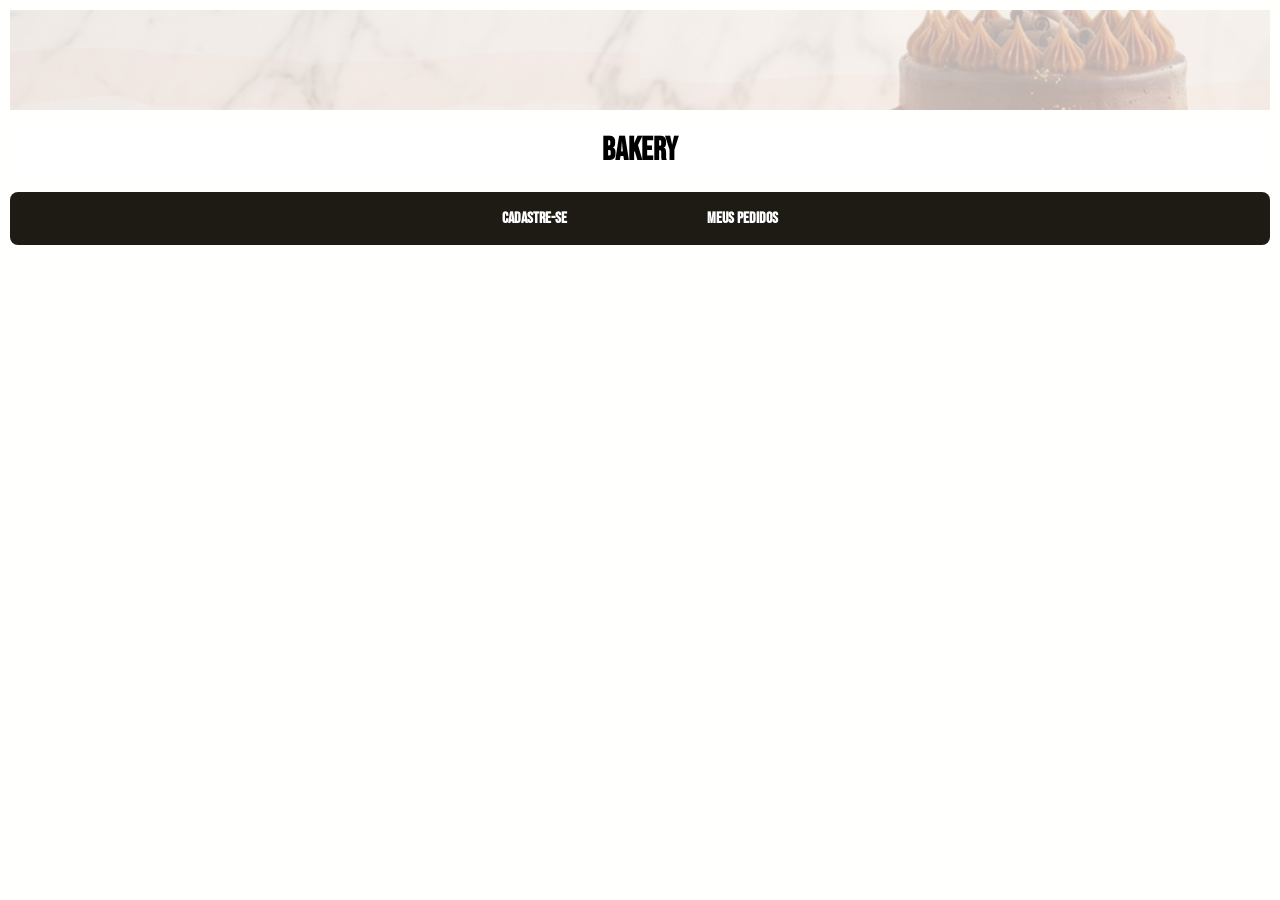
<file: bakery-front-end/index.html>
<!DOCTYPE html>
<html lang="pt-br">

<head>
    <meta charset="UTF-8">
    <meta name="viewport" content="width=device-width, initial-scale=1.0">
    <link rel="stylesheet" href="style.css">
    <!--Google Fonts-->
    <link rel="preconnect" href="https://fonts.googleapis.com">
    <link rel="preconnect" href="https://fonts.gstatic.com" crossorigin>
    <link href="https://fonts.googleapis.com/css2?family=Bebas+Neue&display=swap" rel="stylesheet">
    <title>Bakery</title>
</head>

<body>
    <!-- Imagem superior (Banner) -->
    <div class="header-banner">
        <img src="img/banner.png" alt="Banner do bolo de chocolate e doce de leite">
    </div>
    <header>
        <h1>Bakery</h1>
    </header>

    <nav class="navbar">
        <ul class="navbar-list">
            <li class="navbar-item"><a href="clientes.html" class="navbar-link">Cadastre-se</a></li>
            <li class="navbar-item"><a href="meus-pedidos.html" class="navbar-link">Meus Pedidos</a></li>
        </ul>
    </nav>
    <script src="script.js"></script>
    <script src="https://cdn.jsdelivr.net/npm/bootstrap@5.3.8/dist/js/bootstrap.bundle.min.js"
        integrity="sha384-FKyoEForCGlyvwx9Hj09JcYn3nv7wiPVlz7YYwJrWVcXK/BmnVDxM+D2scQbITxI" crossorigin="anonymous">
        </script>
</body>

</html>
</file>
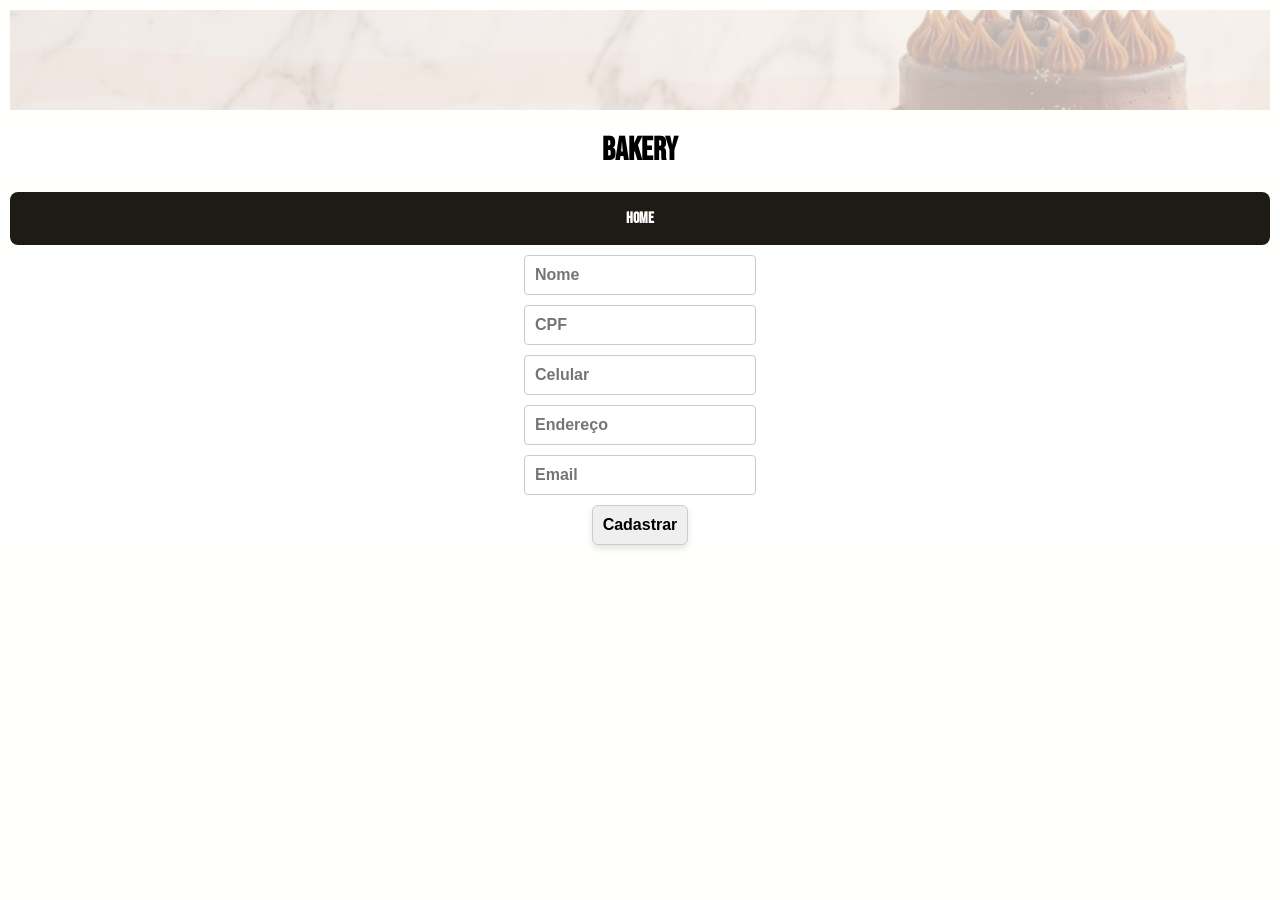
<file: bakery-front-end/clientes.html>
<!DOCTYPE html>
<html lang="pt-br">

<head>
    <meta charset="UTF-8">
    <meta name="viewport" content="width=device-width, initial-scale=1.0">
    <link rel="stylesheet" href="style.css">
    <!--Google Fonts-->
    <link rel="preconnect" href="https://fonts.googleapis.com">
    <link rel="preconnect" href="https://fonts.gstatic.com" crossorigin>
    <link href="https://fonts.googleapis.com/css2?family=Bebas+Neue&display=swap" rel="stylesheet">
    <title>Bakery - Cadastro</title>
</head>

<body>
    <!-- Imagem superior (Banner) -->
    <div class="header-banner">
        <img src="img/banner.png" alt="Banner do bolo de chocolate e doce de leite">
    </div>

    <header>
        <h1>Bakery</h1>
    </header>

    <nav class="navbar">
        <ul class="navbar-list">
            <li class="navbar-item"><a href="index.html" class="navbar-link">Home</a></li>
        </ul>
    </nav>

    <section class="newClient">
        <input type="text" id="newNome" placeholder="Nome">
        <input type="text" id="newCpf" placeholder="CPF">
        <input type="text" id="newCelular" placeholder="Celular">
        <input type="text" id="newEndereco" placeholder="Endereço">
        <input type="text" id="newEmail" placeholder="Email">
        <button onclick="newClient()" class="addBtn">Cadastrar</button>
    </section>
    <script src="script.js"></script>

</body>

</html>
</file>
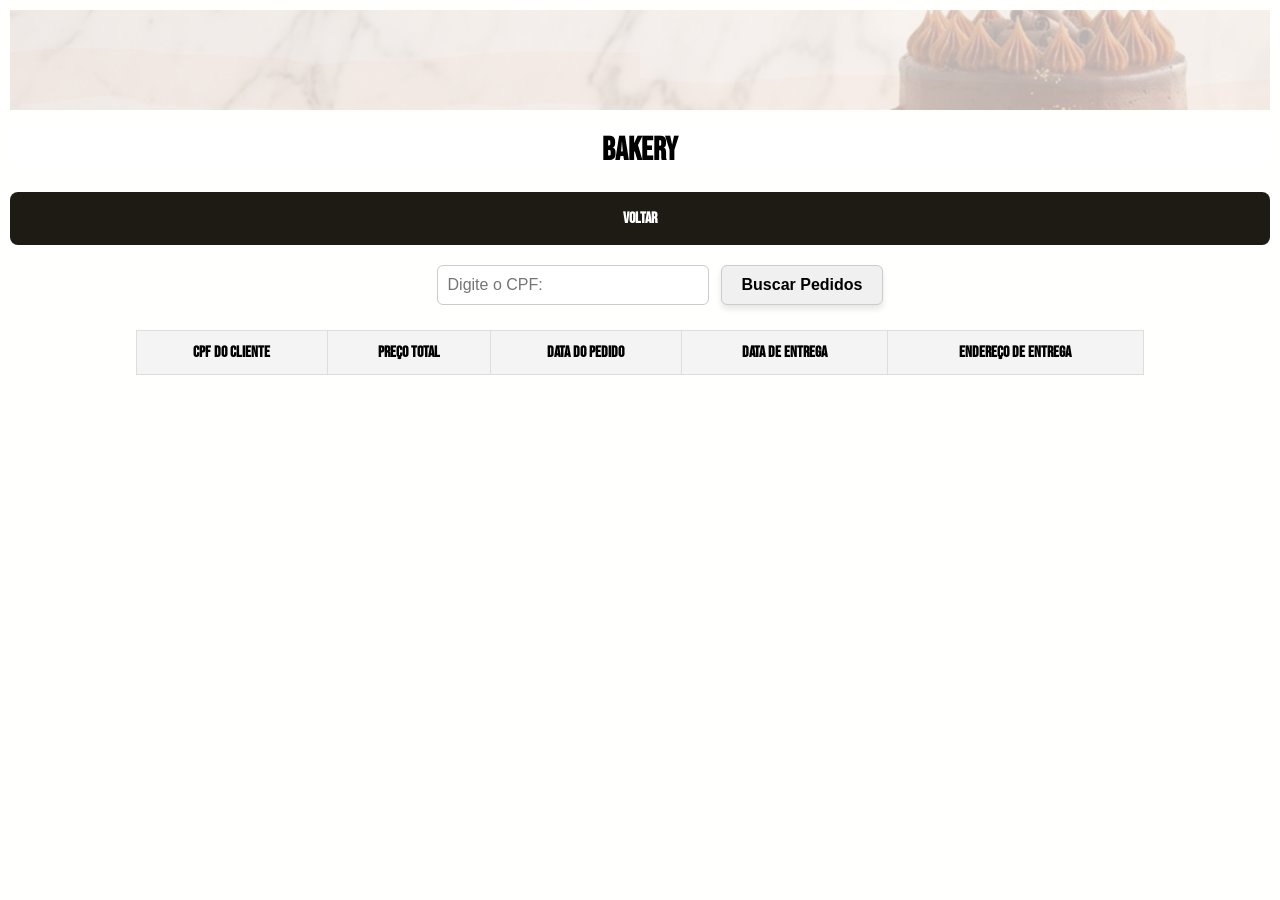
<file: bakery-front-end/meus-pedidos.html>
<!DOCTYPE html>
<html lang="pt-br">

<head>
    <meta charset="UTF-8">
    <meta name="viewport" content="width=device-width, initial-scale=1.0">
    <link rel="stylesheet" href="style.css">
    <!--Google Fonts-->
    <link rel="preconnect" href="https://fonts.googleapis.com">
    <link rel="preconnect" href="https://fonts.gstatic.com" crossorigin>
    <link href="https://fonts.googleapis.com/css2?family=Bebas+Neue&display=swap" rel="stylesheet">
    <title>Bakery - Meus Pedidos</title>
</head>

<body>
    <!-- Imagem superior (Banner) -->
    <div class="header-banner">
        <img src="img/banner.png" alt="Banner do bolo de chocolate e doce de leite">
    </div>
    <!-- Título -->
    <header>
        <h1>Bakery</h1>
    </header>
    <!-- Barra de navegação -->
    <nav class="navbar">
        <ul class="navbar-list">
            <li class="navbar-item"><a href="index.html" class="navbar-link">Voltar</a></li>
        </ul>
    </nav>

    <div class="busca-container">
        <input type="text" id="busca-cpf" placeholder="Digite o CPF:">
        <button class="butao-pedidos" onclick="buscarPedidosCliente()">Buscar Pedidos</button>
    </div>

    <div class="tabela-container">
        <table id="lista-pedidos">
            <thead>
                <tr>
                    <th>CPF do Cliente</th>
                    <th>Preço Total</th>
                    <th>Data do Pedido</th>
                    <th>Data de Entrega</th>
                    <th>Endereço de Entrega</th>
                </tr>
            </thead>
        </table>
    </div>
    <script src="script.js"></script>
    <script src="https://cdn.jsdelivr.net/npm/bootstrap@5.3.8/dist/js/bootstrap.bundle.min.js"
        integrity="sha384-FKyoEForCGlyvwx9Hj09JcYn3nv7wiPVlz7YYwJrWVcXK/BmnVDxM+D2scQbITxI" crossorigin="anonymous">
        </script>
</body>

</html>
</file>
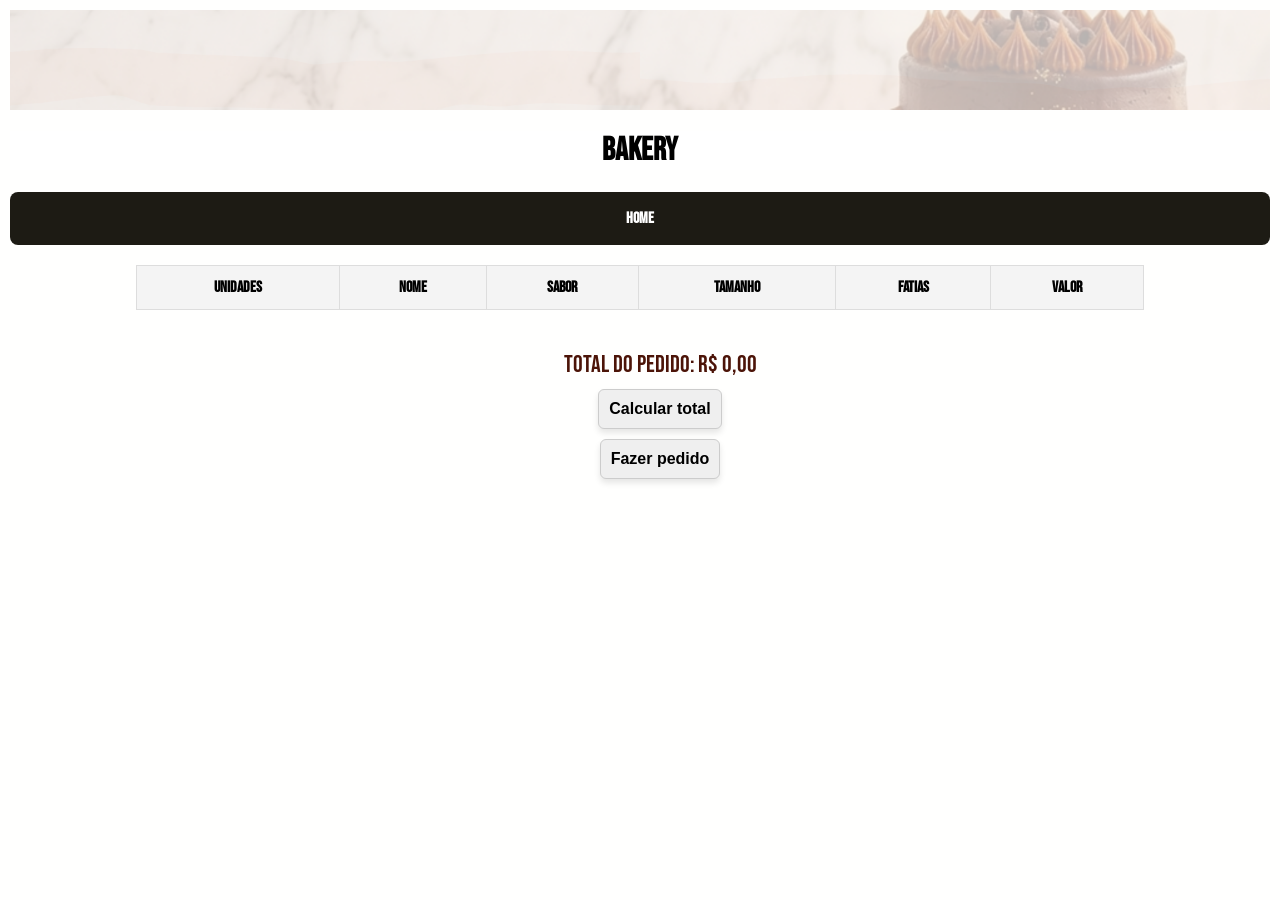
<file: bakery-front-end/produtos.html>
<!DOCTYPE html>
<html lang="pt-br">

<head>
    <meta charset="UTF-8">
    <meta name="viewport" content="width=device-width, initial-scale=1.0">
    <link rel="stylesheet" href="style.css">
    <!--Google Fonts-->
    <link rel="preconnect" href="https://fonts.googleapis.com">
    <link rel="preconnect" href="https://fonts.gstatic.com" crossorigin>
    <link href="https://fonts.googleapis.com/css2?family=Bebas+Neue&display=swap" rel="stylesheet">
    <title>Bakery - Produtos</title>
</head>

<body>
    <!-- Imagem superior (Banner) -->
    <div class="header-banner">
        <img src="img/banner.png" alt="Banner do bolo de chocolate e doce de leite">
    </div>
    <!-- Título -->
    <header>
        <h1>Bakery</h1>
    </header>
    <!-- Menu -->
    <nav class="navbar">
        <ul class="navbar-list">
            <li class="navbar-item"><a href="index.html" class="navbar-link">Home</a></li>
        </ul>
    </nav>

    <!-- Tabela com items existentes -->
    <div class="tabela-container">
        <table id="lista-produtos">
            <thead>
                <tr>
                    <th>Unidades</th>
                    <th>Nome</th>
                    <th>Sabor</th>
                    <th>Tamanho</th>
                    <th>Fatias</th>
                    <th>Valor</th>
                </tr>
            </thead>
        </table>
    </div>
    <div class="container-total">
        <div class="box-total">
            <span class="label-total">Total do Pedido:</span>
            <span id="preco-total" class="number-total">R$ 0,00</span>
            <button class="addBtn" onclick="calcularPrecoPedido()">
                Calcular total
            </button>
            <button class="addBtn" onclick="newPedido()">
                Fazer pedido
            </button>
        </div>
    </div>

    <script src="script.js"></script>
    <script src="https://cdn.jsdelivr.net/npm/bootstrap@5.3.8/dist/js/bootstrap.bundle.min.js"
        integrity="sha384-FKyoEForCGlyvwx9Hj09JcYn3nv7wiPVlz7YYwJrWVcXK/BmnVDxM+D2scQbITxI"
        crossorigin="anonymous"></script>
</body>

</html>
</file>
<file: bakery-front-end/style.css>
/* ==========================================
   1. ESTILOS GERAIS E ESTRUTURA (GLOBAL)
   ========================================== */
body {
    font-family: "Bebas Neue", sans-serif;
    font-weight: 400;
    font-style: normal;
    box-sizing: border-box;
    margin: 0;
    padding: 10px;
    background-color: #fffffe;
}

header {
    background-color: #ffffff;
    text-align: center;
    position: relative;
    width: 100%;
}

/* Banner superior "Bakery" */
.header-banner {
    width: 100%;
    height: 100px;
    overflow: hidden;
}

.header-banner img {
    width: 100%;
    height: 100%;
    object-fit: cover;
    object-position: right 30%;
}

/* Listas globais */
ul,
li {
    box-sizing: border-box;
    margin: 0;
    padding: 0;
    list-style-type: none;
}

/* ==========================================
   2. BARRA DE NAVEGAÇÃO (NAVBAR)
   ========================================== */
.navbar {
    background-color: #0f0d06f0;
    overflow: hidden;
    border-radius: 8px;
    padding: 5px 10px;
}

.navbar-list {
    display: flex;
    justify-content: center;
    gap: 100px;
}

.navbar-link {
    display: block;
    color: white;
    text-align: center;
    padding: 12px 20px;
    text-decoration: none;
    font-size: 16px;
    font-weight: bold;
    border-radius: 4px;
    transition: background-color 0.3s ease, color 0.3s ease;
}

.navbar-link:hover {
    background-color: #c6c5c0;
    color: #181813;
}

/* ==========================================
   3. FORMULÁRIO DE CADASTRO (clientes.html)
   ========================================== */
.newClient {
    background-color: #ffffff;
    text-align: center;
    align-items: center;
    position: relative;
    width: 100%;
}

.newClient input {
    display: block;
    margin: 10px auto;
    padding: 10px;
    border: 1px solid #ccc;
    border-radius: 4px;
    font-size: 16px;
    font-weight: bold;
}

/* ==========================================
   4. ESTILOS UNIFICADOS DE TABELAS (produtos e pedidos)
   ========================================== */
.tabela-container,
.container-tabela {
    width: 80%;
    margin: 20px auto;
}

#lista-produtos,
#lista-pedidos {
    width: 100%;
    border-collapse: collapse;
    margin-top: 10px;
}

#lista-produtos th,
#lista-produtos td,
#lista-pedidos th,
#lista-pedidos td {
    border: 1px solid #ddd;
    padding: 12px;
    text-align: center;
}

#lista-produtos th,
#lista-pedidos th {
    background-color: #f4f4f4;
    font-weight: bold;
    color: #000000;
}

#lista-produtos td,
#lista-pedidos td {
    color: #333333;
}

tr:nth-child(even) {
    background-color: #f8f9fa;
}

tr:hover {
    background-color: #e9ecef;
    transition: background-color 0.3s ease;
}

/* ==========================================
   5. CATÁLOGO DE PRODUTOS E TOTAL (produtos.html)
   ========================================== */
.input-unidades {
    width: 60px;
    text-align: center;
}

.container-total {
    display: flex;
    flex-direction: column;
    align-items: center;
    justify-content: center;
    width: 100%;
    padding: 20px;
}

.label-total {
    color: #4c1408;
    font-size: 24px;
}

.number-total {
    color: #4c1408;
    font-size: 24px;
}

.addBtn {
    display: block;
    margin: 10px auto;
    padding: 10px;
    border: 1px solid #ccc;
    border-radius: 6px;
    font-size: 16px;
    font-weight: bold;
    cursor: pointer;
    transition: background-color 0.2s ease;
    box-shadow: 0 4px 6px rgba(0, 0, 0, 0.1);
}

.addBtn:hover {
    background-color: #5a6d62;
}

/* ==========================================
   6. BUSCA DE PEDIDOS (meus-pedidos.html)
   ========================================== */
.busca-container {
    display: flex;
    flex-direction: row;
    align-items: center;
    justify-content: center;
    gap: 12px;
    width: 100%;
    padding: 20px 20px 5px 20px;
}

.busca-container input {
    padding: 10px;
    font-size: 16px;
    border: 1px solid #ccc;
    border-radius: 6px;
    width: 250px;
}

.butao-pedidos {
    padding: 10px 20px;
    border: 1px solid #ccc;
    font-size: 16px;
    font-weight: bold;
    border-radius: 6px;
    cursor: pointer;
    background-color: #f0f0f0;
    transition: background-color 0.2s ease;
    box-shadow: 0 4px 6px rgba(0, 0, 0, 0.1);
}

.butao-pedidos:hover {
    background-color: #e0e0e0;
}
</file>
